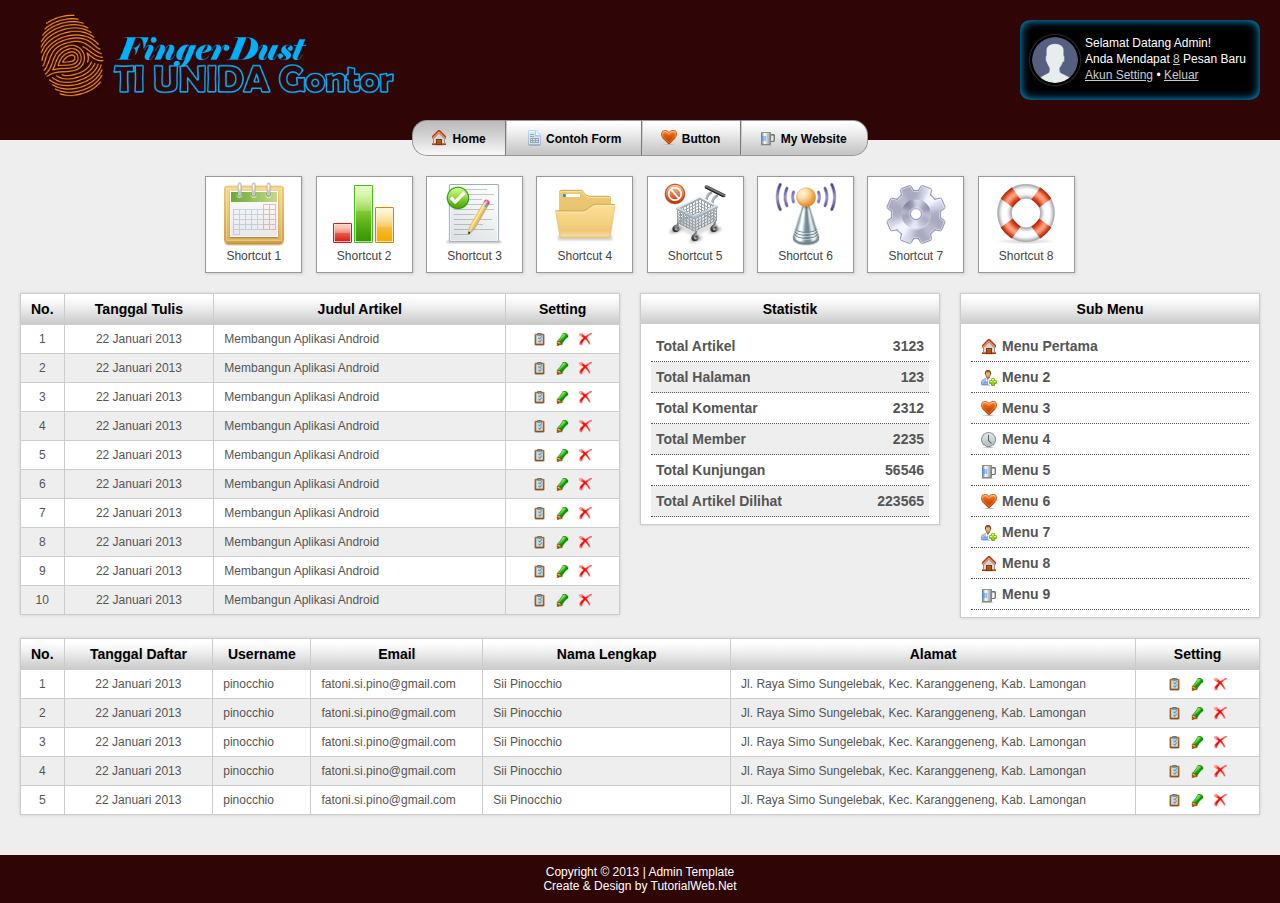
<file: webfinger/index.html>
<!DOCTYPE html>
<html>
<head>
	<title>Admin Theme by TUTORIALWEB.NET</title>
    <link rel="stylesheet" type="text/css" href="style.css">
</head>
<body>

	<div id="container">
    	<div id="header">
        	<div id="logo">
            	<img src="images/logo.png">
            </div>
            <div id="info">
            	<img src="images/user.png">
                Selamat Datang Admin!<br>
                Anda Mendapat <a href="#">8</a> Pesan Baru<br>
                <a href="#">Akun Setting</a> &bull; <a href="#">Keluar</a>
            </div>
            <div class="clear"></div>
        </div>
        
        <div id="menu">
            <a class="left selected" href="index.html"><img src="images/home.png">Home</a>
            <a class="center" href="form.html"><img src="images/menu5.png">Contoh Form</a>
            <a class="center" href="button.html"><img src="images/menu2.png">Button</a>
            <a class="right" href="http://tutorialweb.net" target="_blank"><img src="images/menu4.png">My Website</a>
        </div>
        
        <div id="shortcut">
        	<a href="#"><img src="images/short1.png"><br>Shortcut 1</a>
            <a href="#"><img src="images/short2.png"><br>Shortcut 2</a>
            <a href="#"><img src="images/short3.png"><br>Shortcut 3</a>
            <a href="#"><img src="images/short4.png"><br>Shortcut 4</a>
            <a href="#"><img src="images/short5.png"><br>Shortcut 5</a>
            <a href="#"><img src="images/short6.png"><br>Shortcut 6</a>
            <a href="#"><img src="images/short7.png"><br>Shortcut 7</a>
            <a href="#"><img src="images/short8.png"><br>Shortcut 8</a>
        </div>
        
        <div id="content">
        	<table border="0" width="100%" cellpadding="0" cellspacing="0">
            	<tr valign="top">
                	<td width="50%" style="padding-right:20px;">
                		<table class="table" width="100%">
                            <tr class="th">
                                <th width="5%">No.</th>
                                <th width="25%">Tanggal Tulis</th>
                                <th>Judul Artikel</th>
                                <th width="19%">Setting</th>
                            </tr>
                            <tr class="td" bgcolor="#FFF">
                                <td align="center">1</td>
                                <td align="center">22 Januari 2013</td>
                                <td>Membangun Aplikasi Android</td>
                                <td align="center"><img src="images/detail.png"><img src="images/edit.png"><img src="images/delete.png"></td>
                            </tr>
                            <tr class="td" bgcolor="#EEE">
                                <td align="center">2</td>
                                <td align="center">22 Januari 2013</td>
                                <td>Membangun Aplikasi Android</td>
                                <td align="center"><img src="images/detail.png"><img src="images/edit.png"><img src="images/delete.png"></td>
                            </tr>
                            <tr class="td" bgcolor="#FFF">
                                <td align="center">3</td>
                                <td align="center">22 Januari 2013</td>
                                <td>Membangun Aplikasi Android</td>
                                <td align="center"><img src="images/detail.png"><img src="images/edit.png"><img src="images/delete.png"></td>
                            </tr>
                            <tr class="td" bgcolor="#EEE">
                                <td align="center">4</td>
                                <td align="center">22 Januari 2013</td>
                                <td>Membangun Aplikasi Android</td>
                                <td align="center"><img src="images/detail.png"><img src="images/edit.png"><img src="images/delete.png"></td>
                            </tr>
                            <tr class="td" bgcolor="#FFF">
                                <td align="center">5</td>
                                <td align="center">22 Januari 2013</td>
                                <td>Membangun Aplikasi Android</td>
                                <td align="center"><img src="images/detail.png"><img src="images/edit.png"><img src="images/delete.png"></td>
                            </tr>
                            <tr class="td" bgcolor="#EEE">
                                <td align="center">6</td>
                                <td align="center">22 Januari 2013</td>
                                <td>Membangun Aplikasi Android</td>
                                <td align="center"><img src="images/detail.png"><img src="images/edit.png"><img src="images/delete.png"></td>
                            </tr>
                            <tr class="td" bgcolor="#FFF">
                                <td align="center">7</td>
                                <td align="center">22 Januari 2013</td>
                                <td>Membangun Aplikasi Android</td>
                                <td align="center"><img src="images/detail.png"><img src="images/edit.png"><img src="images/delete.png"></td>
                            </tr>
                            <tr class="td" bgcolor="#EEE">
                                <td align="center">8</td>
                                <td align="center">22 Januari 2013</td>
                                <td>Membangun Aplikasi Android</td>
                                <td align="center"><img src="images/detail.png"><img src="images/edit.png"><img src="images/delete.png"></td>
                            </tr>
                            <tr class="td" bgcolor="#FFF">
                                <td align="center">9</td>
                                <td align="center">22 Januari 2013</td>
                                <td>Membangun Aplikasi Android</td>
                                <td align="center"><img src="images/detail.png"><img src="images/edit.png"><img src="images/delete.png"></td>
                            </tr>
                            <tr class="td" bgcolor="#EEE">
                                <td align="center">10</td>
                                <td align="center">22 Januari 2013</td>
                                <td>Membangun Aplikasi Android</td>
                                <td align="center"><img src="images/detail.png"><img src="images/edit.png"><img src="images/delete.png"></td>
                            </tr>
                        </table>
                    </td>
                    <td width="25%" style="padding-right:10px;">
                        <div id="body">
                            <div class="title">Statistik</div>
                            <div class="body">
                            	<div id="stat" style="background:#FFF"><span class="text">Total Artikel</span><span class="value">3123</span></div>
                                <div id="stat" style="background:#EEE"><span class="text">Total Halaman</span><span class="value">123</span></div>
                                <div id="stat" style="background:#FFF"><span class="text">Total Komentar</span><span class="value">2312</span></div>
                                <div id="stat" style="background:#EEE"><span class="text">Total Member</span><span class="value">2235</span></div>
                                <div id="stat" style="background:#FFF"><span class="text">Total Kunjungan</span><span class="value">56546</span></div>
                                <div id="stat" style="background:#EEE"><span class="text">Total Artikel Dilihat</span><span class="value">223565</span></div>
                            </div>
                        </div>
                    </td>
                    <td width="25%" style="padding-left:10px;">
                    	<div id="body">
                        	<div class="title">Sub Menu</div>
                            <div class="body">
                            	<a class="submenu" href="#"><img src="images/home.png">Menu Pertama</a>
                                <a class="submenu" href="#"><img src="images/menu1.png">Menu 2</a>
                                <a class="submenu" href="#"><img src="images/menu2.png">Menu 3</a>
                                <a class="submenu" href="#"><img src="images/menu3.png">Menu 4</a>
                                <a class="submenu" href="#"><img src="images/menu4.png">Menu 5</a>
                                <a class="submenu" href="#"><img src="images/menu2.png">Menu 6</a>
                                <a class="submenu" href="#"><img src="images/menu1.png">Menu 7</a>
                                <a class="submenu" href="#"><img src="images/home.png">Menu 8</a>
                                <a class="submenu" href="#"><img src="images/menu4.png">Menu 9</a>
                            </div>
                        </div>
                    </td>
                </tr>
                <tr valign="top">
                	<td colspan="3">
                    	<table class="table" width="100%">
                            <tr class="th">
                                <th width="3%">No.</th>
                                <th width="12%">Tanggal Daftar</th>
                                <th>Username</th>
                                <th>Email</th>
                                <th width="20%">Nama Lengkap</th>
                                <th>Alamat</th>
                                <th width="10%">Setting</th>
                            </tr>
                            <tr class="td" bgcolor="#FFF">
                                <td align="center">1</td>
                                <td align="center">22 Januari 2013</td>
                                <td>pinocchio</td>
                                <td>fatoni.si.pino@gmail.com</td>
                                <td>Sii Pinocchio</td>
                                <td>Jl. Raya Simo Sungelebak, Kec. Karanggeneng, Kab. Lamongan</td>
                                <td align="center"><img src="images/detail.png"><img src="images/edit.png"><img src="images/delete.png"></td>
                            </tr>
                            <tr class="td" bgcolor="#EEE">
                                <td align="center">2</td>
                                <td align="center">22 Januari 2013</td>
                                <td>pinocchio</td>
                                <td>fatoni.si.pino@gmail.com</td>
                                <td>Sii Pinocchio</td>
                                <td>Jl. Raya Simo Sungelebak, Kec. Karanggeneng, Kab. Lamongan</td>
                                <td align="center"><img src="images/detail.png"><img src="images/edit.png"><img src="images/delete.png"></td>
                            </tr>
                            <tr class="td" bgcolor="#FFF">
                                <td align="center">3</td>
                                <td align="center">22 Januari 2013</td>
                                <td>pinocchio</td>
                                <td>fatoni.si.pino@gmail.com</td>
                                <td>Sii Pinocchio</td>
                                <td>Jl. Raya Simo Sungelebak, Kec. Karanggeneng, Kab. Lamongan</td>
                                <td align="center"><img src="images/detail.png"><img src="images/edit.png"><img src="images/delete.png"></td>
                            </tr>
                            <tr class="td" bgcolor="#EEE">
                                <td align="center">4</td>
                                <td align="center">22 Januari 2013</td>
                                <td>pinocchio</td>
                                <td>fatoni.si.pino@gmail.com</td>
                                <td>Sii Pinocchio</td>
                                <td>Jl. Raya Simo Sungelebak, Kec. Karanggeneng, Kab. Lamongan</td>
                                <td align="center"><img src="images/detail.png"><img src="images/edit.png"><img src="images/delete.png"></td>
                            </tr>
                            <tr class="td" bgcolor="#FFF">
                                <td align="center">5</td>
                                <td align="center">22 Januari 2013</td>
                                <td>pinocchio</td>
                                <td>fatoni.si.pino@gmail.com</td>
                                <td>Sii Pinocchio</td>
                                <td>Jl. Raya Simo Sungelebak, Kec. Karanggeneng, Kab. Lamongan</td>
                                <td align="center"><img src="images/detail.png"><img src="images/edit.png"><img src="images/delete.png"></td>
                            </tr>
                        </table>
                    </td>
                </tr>
            </table>
        </div>
        
        <div id="footer">
        	Copyright &copy; 2013 | Admin Template<br>
            Create & Design by TutorialWeb.Net
        </div>
    </div>

</body>
</html>
</file>
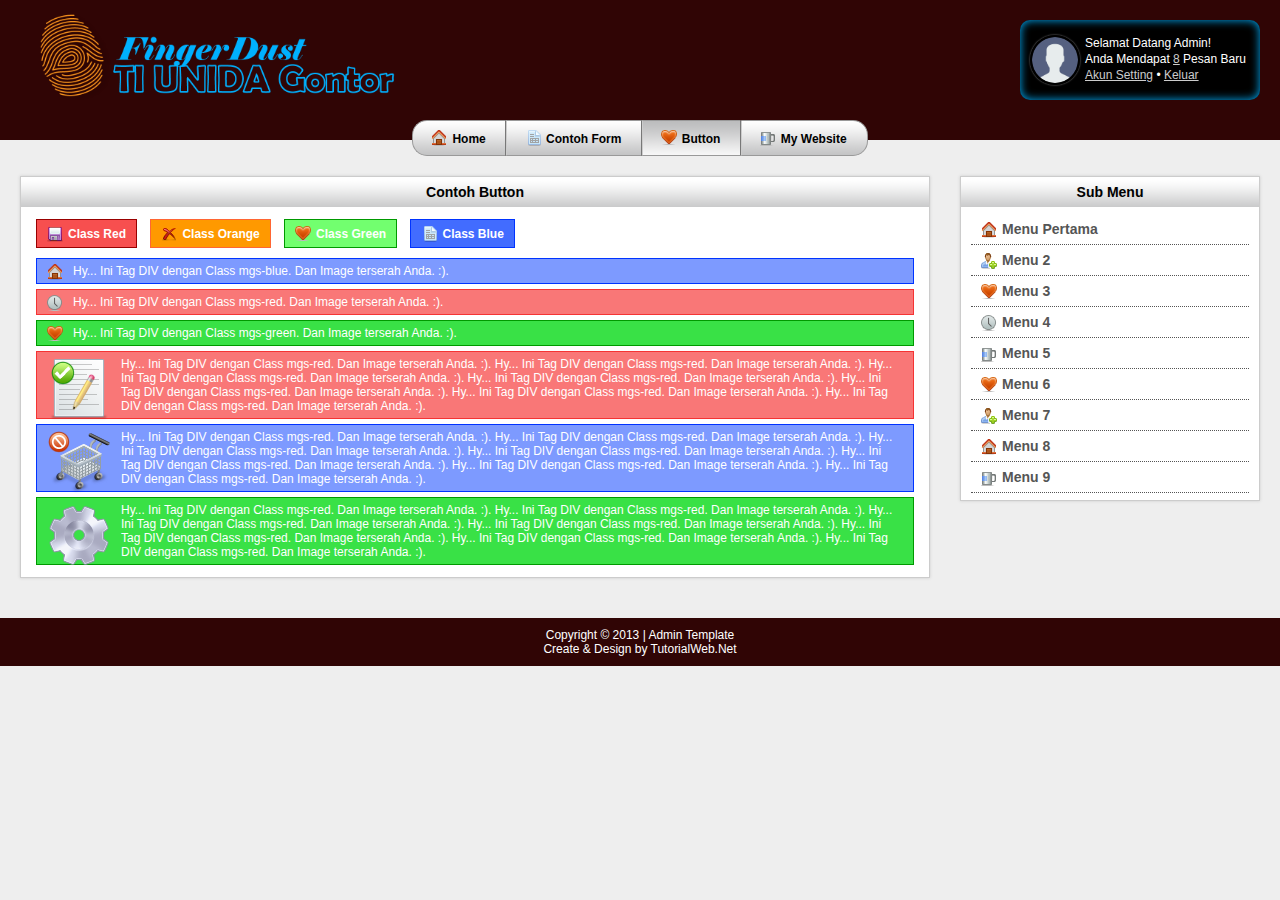
<file: webfinger/button.html>
<!DOCTYPE html>
<html>
<head>
	<title>Admin Theme by TUTORIALWEB.NET</title>
    <link rel="stylesheet" type="text/css" href="style.css">
</head>
<body>

	<div id="container">
    	<div id="header">
        	<div id="logo">
            	<img src="images/logo.png">
            </div>
            <div id="info">
            	<img src="images/user.png">
                Selamat Datang Admin!<br>
                Anda Mendapat <a href="#">8</a> Pesan Baru<br>
                <a href="#">Akun Setting</a> &bull; <a href="#">Keluar</a>
            </div>
            <div class="clear"></div>
        </div>
        
        <div id="menu">
            <a class="left" href="index.html"><img src="images/home.png">Home</a>
            <a class="center" href="form.html"><img src="images/menu5.png">Contoh Form</a>
            <a class="center selected" href="button.html"><img src="images/menu2.png">Button</a>
            <a class="right" href="http://tutorialweb.net" target="_blank"><img src="images/menu4.png">My Website</a>
        </div>
        
        <div id="content">
        	<table border="0" width="100%" cellpadding="0" cellspacing="0">
            	<tr valign="top">
                	<td width="75%" style="padding-right:20px;">
                		<div id="body">
                        	<div class="title">Contoh Button</div>
                            <div class="body">
                            	<a class="red" href="#"><img src="images/button-save.png">Class Red</a>
                                <a class="orange" href="#"><img src="images/button-cancel.png">Class Orange</a>
                                <a class="green" href="#"><img src="images/menu2.png">Class Green</a>
                                <a class="blue" href="#"><img src="images/menu5.png">Class Blue</a>
                                
                                <div class="mgs-blue">
                                	<img src="images/home.png">
                                    Hy... Ini Tag DIV dengan Class mgs-blue. Dan Image terserah Anda. :).
                                </div>
                                <div class="mgs-red">
                                	<img src="images/menu3.png">
                                    Hy... Ini Tag DIV dengan Class mgs-red. Dan Image terserah Anda. :).
                                </div>
                                <div class="mgs-green">
                                	<img src="images/menu2.png">
                                    Hy... Ini Tag DIV dengan Class mgs-green. Dan Image terserah Anda. :).
                                </div>
                                <div class="mgs-red">
                                	<img src="images/short3.png">
                                    Hy... Ini Tag DIV dengan Class mgs-red. Dan Image terserah Anda. :).  Hy... Ini Tag DIV dengan Class mgs-red. Dan Image terserah Anda. :).  Hy... Ini Tag DIV dengan Class mgs-red. Dan Image terserah Anda. :).  Hy... Ini Tag DIV dengan Class mgs-red. Dan Image terserah Anda. :).  Hy... Ini Tag DIV dengan Class mgs-red. Dan Image terserah Anda. :).  Hy... Ini Tag DIV dengan Class mgs-red. Dan Image terserah Anda. :).  Hy... Ini Tag DIV dengan Class mgs-red. Dan Image terserah Anda. :).
                                </div>
                                <div class="mgs-blue">
                                	<img src="images/short5.png">
                                    Hy... Ini Tag DIV dengan Class mgs-red. Dan Image terserah Anda. :).  Hy... Ini Tag DIV dengan Class mgs-red. Dan Image terserah Anda. :).  Hy... Ini Tag DIV dengan Class mgs-red. Dan Image terserah Anda. :).  Hy... Ini Tag DIV dengan Class mgs-red. Dan Image terserah Anda. :).  Hy... Ini Tag DIV dengan Class mgs-red. Dan Image terserah Anda. :).  Hy... Ini Tag DIV dengan Class mgs-red. Dan Image terserah Anda. :).  Hy... Ini Tag DIV dengan Class mgs-red. Dan Image terserah Anda. :).
                                </div>
                                <div class="mgs-green">
                                	<img src="images/short7.png">
                                    Hy... Ini Tag DIV dengan Class mgs-red. Dan Image terserah Anda. :).  Hy... Ini Tag DIV dengan Class mgs-red. Dan Image terserah Anda. :).  Hy... Ini Tag DIV dengan Class mgs-red. Dan Image terserah Anda. :).  Hy... Ini Tag DIV dengan Class mgs-red. Dan Image terserah Anda. :).  Hy... Ini Tag DIV dengan Class mgs-red. Dan Image terserah Anda. :).  Hy... Ini Tag DIV dengan Class mgs-red. Dan Image terserah Anda. :).  Hy... Ini Tag DIV dengan Class mgs-red. Dan Image terserah Anda. :).
                                </div>
                            </div>
                        </div>
                    </td>
                    <td width="25%" style="padding-left:10px;">
                    	<div id="body">
                        	<div class="title">Sub Menu</div>
                            <div class="body">
                            	<a class="submenu" href="#"><img src="images/home.png">Menu Pertama</a>
                                <a class="submenu" href="#"><img src="images/menu1.png">Menu 2</a>
                                <a class="submenu" href="#"><img src="images/menu2.png">Menu 3</a>
                                <a class="submenu" href="#"><img src="images/menu3.png">Menu 4</a>
                                <a class="submenu" href="#"><img src="images/menu4.png">Menu 5</a>
                                <a class="submenu" href="#"><img src="images/menu2.png">Menu 6</a>
                                <a class="submenu" href="#"><img src="images/menu1.png">Menu 7</a>
                                <a class="submenu" href="#"><img src="images/home.png">Menu 8</a>
                                <a class="submenu" href="#"><img src="images/menu4.png">Menu 9</a>
                            </div>
                        </div>
                    </td>
                </tr>
            </table>
        </div>
        
        <div id="footer">
        	Copyright &copy; 2013 | Admin Template<br>
            Create & Design by TutorialWeb.Net
        </div>
    </div>

</body>
</html>
</file>
<file: webfinger/style.css>
@charset "utf-8";
/* CSS Document */

body {
	background:#EEE;
	font-family:Tahoma, Geneva, sans-serif;
	font-size:12px;
	padding:0;
	margin:0;
}

input[type="text"], input[type="password"], select, textarea {
	font-family:Tahoma, Geneva, sans-serif;
	font-size:12px;
	padding:5px;
	border:1px solid #CCC;
}
	
	input[type="text"]:hover, input[type="password"]:hover, select:hover, textarea:hover {
		border:1px solid #333;
	}
	
	input[type="text"]:focus, input[type="password"]:focus, select:focus, textarea:focus {
		border:1px solid #333;
		box-shadow:0px 0px 3px #666666 inset;
	}

input[type="submit"] {
	background:#426CFF url(images/button-save.png) 5px 5px no-repeat;
	border:1px solid #03F;
	padding:5px 10px 5px 23px;
	font-weight:bold;
	color:#FFF;
	cursor:pointer;
}

	input[type="submit"]:hover {
		background:#09F url(images/button-save.png) 5px 5px no-repeat;
	}
	
	input[type="submit"]:active {
		background:#03F url(images/button-save.png) 5px 5px no-repeat;
		box-shadow:0px 0px 3px #555;
	}

#container {
	margin:0 auto;
}

#header {
	background-color:#300505;
	padding:0 20px;
	color:#FFF;
}

	#header #logo img{
		margin: 10px 0;
		float:left;
		height: 90px;
	}
	
	#header #info {
		float:right;
		background-color:#000;
		padding:15px 5px;
		margin: 20px 0;
		width:230px;
		border-radius:10px;
		box-shadow:0px 0px 10px #00B1FF inset;
		line-height:16px;
	}

		#header #info img {
			float:left;
			border:none;
			margin:0px 5px;
			width:46px;
			height:46px;
			border-radius:46px;
			border:2px solid #000;
			box-shadow:0px 0px 2px #999999;
		}
	
	#header a {
		color:#CCC;
	}

#menu {
	background:url(images/bg-menu.png) repeat-x;
	text-align:center;
	margin-bottom:20px;
}

	#menu img {
		margin:0 5px -3px -2px;
	}

	#menu a {
		background:url(images/bg-menu-link.png) repeat-x;
		display:inline-block;
		padding:9px 20px;
		color:#000;
		font-weight:bold;
		text-decoration:none;
		margin-left:-2px;
		margin-right:-2px;
	}
	
		#menu a.left {
			border-top:1px solid #999;
			border-bottom:1px solid #999;
			border-left:1px solid #999;
			border-top-left-radius:15px;
			border-bottom-left-radius:15px;
		}
		
		#menu a.center {
			border-top:1px solid #999;
			border-bottom:1px solid #999;
			border-left:2px groove #CCC;
		}
		
		#menu a.right {
			border-top:1px solid #999;
			border-bottom:1px solid #999;
			border-right:1px solid #999;
			border-left:2px groove #CCC;
			border-top-right-radius:15px;
			border-bottom-right-radius:15px;
		}
		
		#menu a:hover {
			background:url(images/bg-menu-link-hover.png) repeat-x;
		}
		
		#menu a.selected {
			background:url(images/bg-menu-link-hover.png) repeat-x;
		}

#shortcut {
	text-align:center;
}

	#shortcut a {
		background:#FFF;
		display:inline-block;
		border:1px solid #999;
		height:85px;
		width:85px;
		text-align:center;
		color:#444;
		text-decoration:none;
		padding:5px;
		margin:0px 5px;
		box-shadow:1px 1px 3px #CCC;
	}
	
		#shortcut a:hover {
			box-shadow:0px 0px 5px #555;
		}

#content {
	margin:20px;
	color:#555;
}

	#content #body {
		background:#FFF;
		margin-bottom:20px;
		border:1px solid #CCCCCC;
		box-shadow:0px 0px 3px #CCC;
	}
		
		#content #body .title {
			text-align: center;
			background:url(images/bg-body-title.png) repeat-x;
			padding:7px 10px;
			font-size:14px;
			font-weight:bold;
			text-shadow:1px 1px 2px #DDD;
			color:#000;
		}
		
		#content #body .body {
			padding:7px 10px;
		}
		
			#content #body .body a.submenu {
				display:block;
				font-weight:bold;
				text-decoration:none;
				color:#555;
				font-size:14px;
				padding:7px 10px;
				border-bottom:1px dotted #555;
			}
			
				#content #body .body a.submenu img {
					margin:0 5px -4px 0;
				}
				
				#content #body .body a.submenu:hover {
					color:#000;
					border-bottom:1px dotted #000;
					text-shadow:1px 1px 2px #CCC;
				}
				
				#content #body .body #stat {
					font-size:14px;
					font-weight:bold;
					padding:7px 5px;
					border-bottom:1px dotted #555;
				}
				
					#content #body .body #stat .value {
						float:right;
					}

#footer {
	background-color:#300505;
	padding:10px 20px;
	color:#FFF;
	text-align:center;
}

.table {
	border-collapse:collapse;
	box-shadow:0px 0px 3px #CCC;
	margin-bottom:20px;
}

	.table, .table th, .table td {
		border:1px solid #CCC;
		padding:7px 10px;
	}
	
	.table .th {
		background:url(images/bg-body-title.png) repeat-x;
		font-size:14px;
		font-weight:bold;
		color:#000000;
		text-shadow:1px 1px 2px #DDD;
	}
		
		.table td img {
			margin:0 5px -3px 5px;
		}
		
		.table tr.td:hover {
			background:#AFD7FE;
			color:#000000;
			text-transform:1px 1px 2px #777;
		}
	
a.red {
	display:inline-block;
	background:#F74F4F;
	color:#FFF;
	font-weight:bold;
	padding:6px 10px;
	text-decoration:none;
	border:1px solid #900;
	margin:5px;
}

	a.red img {
		margin:0 5px -4px 0;
	}

a.orange {
	display:inline-block;
	background:#F90;
	color:#FFF;
	font-weight:bold;
	padding:6px 10px;
	text-decoration:none;
	border:1px solid #F63;
	margin:5px;
}

	a.orange img {
		margin:0 5px -4px 0;
	}

a.green {
	display:inline-block;
	background:#72FF6F;
	color:#FFF;
	font-weight:bold;
	padding:6px 10px;
	text-decoration:none;
	border:1px solid #090;
	margin:5px;
}

	a.green img {
		margin:0 5px -4px 0;
	}
	
a.blue {
	display:inline-block;
	background:#426CFF;
	color:#FFF;
	font-weight:bold;
	padding:6px 10px;
	text-decoration:none;
	border:1px solid #03F;
	margin:5px;
}

	a.blue img {
		margin:0 5px -4px 0;
	}

.mgs-blue {
	border:1px solid #03F;
	background:#7D9AFF;
	padding:5px 10px;
	color:#FFF;
	margin:5px;
}

	.mgs-blue img {
		float:left;
		padding-right:10px;
	}

.mgs-red {
	border:1px solid #F53434;
	background:#F97777;
	padding:5px 10px;
	color:#FFF;
	margin:5px;
}

	.mgs-red img {
		float:left;
		padding-right:10px;
	}

.mgs-green {
	border:1px solid #090;
	background:#39E146;
	padding:5px 10px;
	color:#FFF;
	margin:5px;
}

	.mgs-green img {
		float:left;
		padding-right:10px;
	}
	
.desc {
	font-size:10px;
	color:#999;
}

.clear {
	clear:both;
}

.tb-header{
	text-shadow: 3px 3px #bbb;
}
</file>
